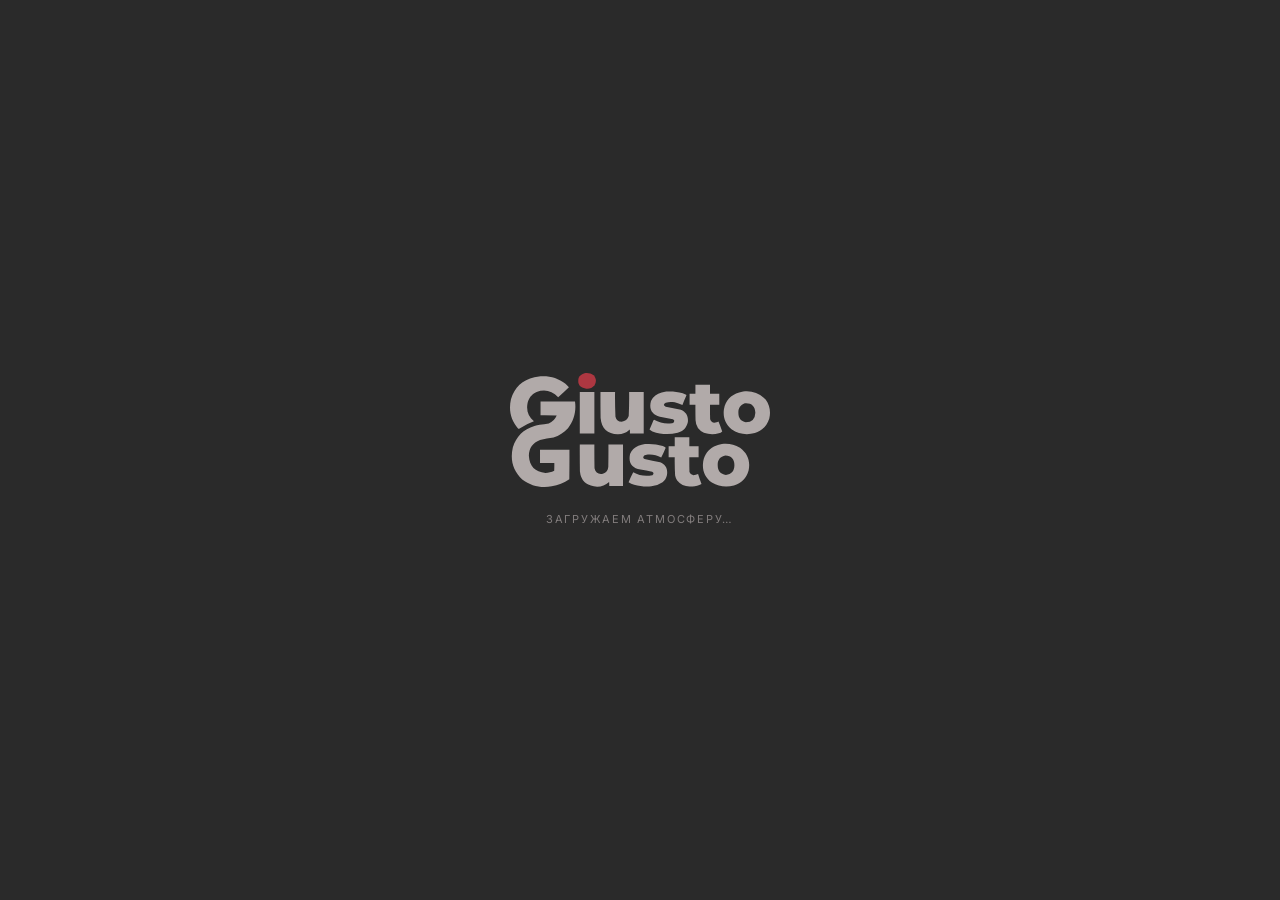
<file: index.html>
<!doctype html>
<html lang="ru" itemscope itemtype="https://schema.org/Restaurant">

<head>
  <meta charset="UTF-8" />
  <meta name="viewport" content="width=device-width, initial-scale=1.0, viewport-fit=cover" />

  <!-- Favicon -->
  <link rel="icon" type="image/png" href="favicon-96x96.png" sizes="96x96" />
  <link rel="icon" type="image/svg+xml" href="favicon.svg" />
  <link rel="shortcut icon" href="favicon.ico" />
  <link rel="apple-touch-icon" sizes="180x180" href="apple-touch-icon.png" />
  <link rel="manifest" href="site.webmanifest" />
  <meta name="apple-mobile-web-app-title" content="Giusto Gusto" />

  <!-- SEO -->
  <title>Giusto Gusto — итальянское кафе в Санкт-Петербурге | Пицца и паста в СПб</title>
  <meta name="description"
    content="Giusto Gusto — уютное итальянское кафе и ресторан в центре Санкт-Петербурга на Фонтанке. Настоящая неаполитанская пицца из дровяной печи и свежая паста. Почувствуйте вкус Италии в самом сердце СПб." />
  <meta name="keywords"
    content="Giusto Gusto, Джусто Густо, итальянское кафе, ресторан Санкт-Петербург, кафе Санкт-Петербург, итальянское кафе СПб, питер кафе, итальянское кафе питер, неаполитанская пицца, пицца из дровяной печи, свежая паста, итальянская кухня, кафе на Фонтанке, кафе центр Петербурга, где поесть пиццу в Петербурге, куда сходить поесть СПб, лучшая пицца Петербург, итальянский ресторан СПб, паста Петербург, гриль кафе, кафе с открытой кухней, обед СПб, ужин Петербург, пиццерия Санкт-Петербург, вкусная еда Петербург, итальянская пицца СПб, ресторан итальянской кухни" />
  <meta name="author" content="Giusto Gusto" />
  <meta name="robots" content="index, follow, max-snippet:-1, max-image-preview:large, max-video-preview:-1" />
  <link rel="canonical" href="https://giustogusto.ru/" />

  <!-- Geo targeting -->
  <meta name="geo.region" content="RU-SPE" />
  <meta name="geo.placename" content="Санкт-Петербург" />
  <meta name="geo.position" content="59.922896;30.319174" />
  <meta name="ICBM" content="59.922896, 30.319174" />

  <meta name="theme-color" content="#2A2A2A" />
  <meta name="mobile-web-app-capable" content="yes" />
  <meta name="apple-mobile-web-app-status-bar-style" content="default" />
  <meta name="format-detection" content="telephone=yes" />

  <!-- Open Graph -->
  <meta property="og:type" content="restaurant" />
  <meta property="og:title" content="Giusto Gusto — итальянское кафе в Санкт-Петербурге" />
  <meta property="og:description"
    content="Настоящая неаполитанская пицца из дровяной печи и свежая паста на Фонтанке. Ежедневно 11:30–22:00." />
  <meta property="og:url" content="https://giustogusto.ru/" />
  <meta property="og:site_name" content="Giusto Gusto" />
  <meta property="og:locale" content="ru_RU" />
  <meta property="og:image" content="https://giustogusto.ru/welcome/assets/img/bg/og.jpg" />
  <meta property="og:image:width" content="1200" />
  <meta property="og:image:height" content="630" />
  <meta property="og:image:alt" content="Неаполитанская пицца Giusto Gusto" />
  <meta property="restaurant:contact_info:street_address" content="наб. р. Фонтанки, 109" />
  <meta property="restaurant:contact_info:locality" content="Санкт-Петербург" />
  <meta property="restaurant:contact_info:country_name" content="Россия" />
  <meta property="place:location:latitude" content="59.922896" />
  <meta property="place:location:longitude" content="30.319174" />

  <!-- Twitter -->
  <meta name="twitter:card" content="summary_large_image" />
  <meta name="twitter:title" content="Giusto Gusto — итальянское кафе в Санкт-Петербурге" />
  <meta name="twitter:description"
    content="Настоящая неаполитанская пицца из дровяной печи и свежая паста на Фонтанке." />
  <meta name="twitter:image" content="https://giustogusto.ru/welcome/assets/img/bg/og.jpg" />
  <meta name="twitter:image:alt" content="Неаполитанская пицца Giusto Gusto" />

  <!-- Fonts -->
  <link rel="preconnect" href="https://fonts.googleapis.com" />
  <link rel="preconnect" href="https://fonts.gstatic.com" crossorigin />
  <link
    href="https://fonts.googleapis.com/css2?family=Cormorant+Garamond:ital,wght@0,400;0,500;0,600;0,700;1,400;1,500;1,600&family=Inter:wght@400;500;600&display=swap"
    rel="stylesheet" />

  <link rel="stylesheet" href="css/style.css" />

  <!-- Yandex.Metrika counter -->
  <script type="text/javascript">
    (function(m,e,t,r,i,k,a){
      m[i]=m[i]||function(){(m[i].a=m[i].a||[]).push(arguments)};
      m[i].l=1*new Date();
      for (var j = 0; j < document.scripts.length; j++) {if (document.scripts[j].src === r) { return; }}
      k=e.createElement(t),a=e.getElementsByTagName(t)[0],k.async=1,k.src=r,a.parentNode.insertBefore(k,a)
    })(window, document,'script','https://mc.yandex.ru/metrika/tag.js?id=107738729', 'ym');
    ym(107738729, 'init', {ssr:true, webvisor:true, clickmap:true, ecommerce:"dataLayer", referrer: document.referrer, url: location.href, accurateTrackBounce:true, trackLinks:true});
  </script>
  <noscript><div><img src="https://mc.yandex.ru/watch/107738729" style="position:absolute; left:-9999px;" alt="" /></div></noscript>
  <!-- /Yandex.Metrika counter -->

  <!-- JSON-LD: Restaurant -->
  <script type="application/ld+json">
    {
      "@context": "https://schema.org",
      "@type": "Restaurant",
      "name": "Giusto Gusto",
      "alternateName": "Джусто Густо",
      "description": "Итальянское кафе с открытой кухней на набережной Фонтанки в Санкт-Петербурге. Настоящая неаполитанская пицца из дровяной печи и свежая паста.",
      "url": "https://giustogusto.ru/",
      "email": "info@giustogusto.ru",
      "servesCuisine": ["Итальянская", "Неаполитанская пицца", "Паста"],
      "priceRange": "₽₽",
      "currenciesAccepted": "RUB",
      "paymentAccepted": "Наличные, Банковские карты",
      "image": [
        "https://giustogusto.ru/welcome/assets/img/bg/bg-pizza.png",
        "https://giustogusto.ru/welcome/assets/img/bg/about-bg.jpg"
      ],
      "logo": "https://giustogusto.ru/welcome/assets/img/logos/logo-dark-full.svg",
      "sameAs": [
        "https://t.me/giustogustocaffe"
      ],
      "address": {
        "@type": "PostalAddress",
        "streetAddress": "набережная реки Фонтанки, 109",
        "addressLocality": "Санкт-Петербург",
        "addressRegion": "Санкт-Петербург",
        "postalCode": "190005",
        "addressCountry": {
          "@type": "Country",
          "name": "RU"
        }
      },
      "geo": {
        "@type": "GeoCoordinates",
        "latitude": 59.922896,
        "longitude": 30.319174
      },
      "hasMap": "https://yandex.ru/maps/-/CDaFe08q",
      "openingHoursSpecification": {
        "@type": "OpeningHoursSpecification",
        "dayOfWeek": ["Monday","Tuesday","Wednesday","Thursday","Friday","Saturday","Sunday"],
        "opens": "11:30",
        "closes": "22:00"
      },
      "acceptsReservations": true,
      "menu": "https://giustogusto.ru/",
      "hasMenu": {
        "@type": "Menu",
        "name": "Основное меню",
        "hasMenuSection": [
          {
            "@type": "MenuSection",
            "name": "Пицца",
            "description": "Неаполитанская пицца из дровяной печи на долгой ферментации"
          },
          {
            "@type": "MenuSection",
            "name": "Паста",
            "description": "Свежая паста ручной работы"
          },
          {
            "@type": "MenuSection",
            "name": "Салаты и закуски"
          },
          {
            "@type": "MenuSection",
            "name": "Десерты и напитки"
          }
        ]
      },
      "amenityFeature": [
        { "@type": "LocationFeatureSpecification", "name": "Открытая кухня", "value": true },
        { "@type": "LocationFeatureSpecification", "name": "Дровяная печь", "value": true },
        { "@type": "LocationFeatureSpecification", "name": "Wi-Fi", "value": true }
      ],
      "aggregateRating": {
        "@type": "AggregateRating",
        "ratingValue": "4.8",
        "bestRating": "5",
        "ratingCount": "120"
      }
    }
    </script>

  <!-- JSON-LD: WebSite (для Яндекс и Google) -->
  <script type="application/ld+json">
    {
      "@context": "https://schema.org",
      "@type": "WebSite",
      "name": "Giusto Gusto",
      "alternateName": "Джусто Густо",
      "url": "https://giustogusto.ru/"
    }
    </script>

  <!-- JSON-LD: BreadcrumbList -->
  <script type="application/ld+json">
    {
      "@context": "https://schema.org",
      "@type": "BreadcrumbList",
      "itemListElement": [
        {
          "@type": "ListItem",
          "position": 1,
          "name": "Giusto Gusto",
          "item": "https://giustogusto.ru/"
        },
        {
          "@type": "ListItem",
          "position": 2,
          "name": "Кафе",
          "item": "https://giustogusto.ru/"
        }
      ]
    }
    </script>
</head>

<body>

  <!-- Preloader -->
  <div class="preloader" id="preloader" role="status" aria-label="Загрузка">
    <div class="preloader__inner">
      <img class="preloader__logo" src="assets/img/logos/logo-dark-full.svg" alt="Giusto Gusto" width="280"
        height="120" />
      <p class="preloader__hint">Загружаем атмосферу…</p>
    </div>
  </div>

  <!-- Background -->
  <div class="video-wrap" id="video-wrap" aria-hidden="true">
    <video class="bg-video" id="bg-video" autoplay muted loop playsinline preload="auto">
      <source src="assets/video/bg.mp4" type="video/mp4" />
    </video>
    <img class="bg-image section-bg" data-section-bg="about-section" src="assets/img/bg/about-bg.jpg" alt="" />
    <img class="bg-image section-bg" data-section-bg="contacts-section" src="assets/img/bg/contacts-bg.jpg" alt="" />
    <div class="vignette"></div>
    <div class="grain"></div>
    <div class="section-overlay"></div>
  </div>

  <!-- Header -->
  <header class="header" id="header">
    <a class="brand" href="/" aria-label="Giusto Gusto — на главную">
      <img class="brand__logo" src="assets/img/logos/logo-light.svg" alt="Giusto Gusto" width="140" height="40" />
    </a>
  </header>

  <!-- Hero -->
  <main>
    <section class="hero" id="hero" aria-labelledby="hero-title">

      <div class="hero__top" aria-hidden="true"></div>

      <div class="hero__center">
        <h1 id="hero-title" itemprop="name">
          <span class="sr-only">Giusto Gusto — итальянское кафе и ресторан в Санкт-Петербурге</span>
          <img class="hero__logo" src="assets/img/logos/logo-dark-full.svg" alt="Giusto Gusto — итальянское кафе"
            width="420" height="240" fetchpriority="high" />
        </h1>
        <div class="hero__line"></div>
        <p class="hero__desc" itemprop="description">
          Неаполитанская пицца из&nbsp;дровяной печи и&nbsp;свежая паста.
        </p>
      </div>

      <div class="hero__bottom">
        <div class="hero__actions">
          <a href="tel:+79992437999" class="btn btn--warm">Забронировать столик</a>
        </div>
      </div>
    </section>
  </main>

  <!-- Bottom bar -->
  <nav class="bottom-bar" id="bottom-bar" aria-label="Навигация">
    <a class="bottom-bar__item" href="#about-section" data-section="about">
      <span class="bottom-bar__icon" aria-hidden="true">
        <svg width="20" height="20" viewBox="0 0 24 24" fill="none" stroke="currentColor" stroke-width="1.5"
          stroke-linecap="round" stroke-linejoin="round">
          <circle cx="12" cy="12" r="10" />
          <path d="M12 16v-4" />
          <path d="M12 8h.01" />
        </svg>
      </span>
      <span class="bottom-bar__label">О нас</span>
    </a>
    <a class="bottom-bar__item" href="assets/menu.pdf" target="_blank" rel="noopener noreferrer">
      <span class="bottom-bar__icon" aria-hidden="true">
        <svg width="20" height="20" viewBox="0 0 24 24" fill="none" stroke="currentColor" stroke-width="1.5"
          stroke-linecap="round" stroke-linejoin="round">
          <path d="M2 3h6a4 4 0 0 1 4 4v14a3 3 0 0 0-3-3H2z" />
          <path d="M22 3h-6a4 4 0 0 0-4 4v14a3 3 0 0 1 3-3h7z" />
        </svg>
      </span>
      <span class="bottom-bar__label">Меню</span>
    </a>
    <a class="bottom-bar__item" href="#contacts-section" data-section="contacts">
      <span class="bottom-bar__icon" aria-hidden="true">
        <svg width="20" height="20" viewBox="0 0 24 24" fill="none" stroke="currentColor" stroke-width="1.5"
          stroke-linecap="round" stroke-linejoin="round">
          <path
            d="M22 16.92v3a2 2 0 0 1-2.18 2 19.79 19.79 0 0 1-8.63-3.07 19.5 19.5 0 0 1-6-6 19.79 19.79 0 0 1-3.07-8.67A2 2 0 0 1 4.11 2h3a2 2 0 0 1 2 1.72c.12.82.36 1.85.7 2.81a2 2 0 0 1-.45 2.11L8.09 9.91a16 16 0 0 0 6 6l1.27-1.27a2 2 0 0 1 2.11-.45c.96.34 1.99.58 2.81.7A2 2 0 0 1 22 16.92z" />
        </svg>
      </span>
      <span class="bottom-bar__label">Контакты</span>
    </a>
  </nav>

  <!-- Section cards -->
  <div class="sections" aria-live="polite">

    <section class="section-card section-card--scroll" id="about-section" aria-labelledby="about-title"
      aria-hidden="true">
      <button class="section-card__close" data-close-section aria-label="Закрыть" type="button">
        <svg width="22" height="22" viewBox="0 0 24 24" fill="none" stroke="currentColor" stroke-width="1.5"
          stroke-linecap="round">
          <line x1="18" y1="6" x2="6" y2="18" />
          <line x1="6" y1="6" x2="18" y2="18" />
        </svg>
      </button>
      <h2 id="about-title">О нас</h2>
      <p>Для команды Giusto Gusto паста – один из главных столпов. Рядом с пиццей, но на своей особенной высоте. Это центр уважения к традициям, центр мастерства и домашнего тепла.</p>
      <p>Мы создаем её сами. Ведь настоящая паста не рождается в коробке – она рождается прямо здесь, на нашей кухне.</p>
      <ul class="chips" role="list">
        <li class="chip">Неаполитанская пицца</li>
        <li class="chip">Свежая паста</li>
        <li class="chip">Дровяная печь</li>
      </ul>
    </section>


    <section class="section-card section-card--scroll" id="contacts-section" aria-labelledby="contacts-title"
      aria-hidden="true">
      <button class="section-card__close" data-close-section aria-label="Закрыть" type="button">
        <svg width="22" height="22" viewBox="0 0 24 24" fill="none" stroke="currentColor" stroke-width="1.5"
          stroke-linecap="round">
          <line x1="18" y1="6" x2="6" y2="18" />
          <line x1="6" y1="6" x2="18" y2="18" />
        </svg>
      </button>
      <h2 id="contacts-title">Контакты</h2>
      <dl class="contact-rows">
        <div class="meta-row">
          <dt>Адрес</dt>
          <dd itemprop="address">наб. р. Фонтанки, 109</dd>
        </div>
        <div class="meta-row">
          <dt>Телефон</dt>
          <dd><a href="tel:+79992437999">+7 (999) 243-79-99</a></dd>
        </div>
        <div class="meta-row">
          <dt>Telegram</dt>
          <dd><a href="https://t.me/giustogustocaffe" target="_blank" rel="noreferrer">t.me/giustogustocaffe</a></dd>
        </div>
        <div class="meta-row">
          <dt>Часы</dt>
          <dd>11:30 – 22:00, ежедневно</dd>
        </div>
      </dl>
      <div class="section-card__map">
        <iframe src="https://yandex.ru/map-widget/v1/?ll=30.319174%2C59.922896&z=17&pt=30.319174,59.922896,pm2rdm"
          width="100%" height="200" allowfullscreen loading="lazy"
          allow="geolocation" referrerpolicy="no-referrer-when-downgrade"
          style="border-radius:12px;opacity:.85;border:0"></iframe>
      </div>
      <div class="section-card__actions">
        <a href="tel:+79992437999" class="btn btn--warm">Забронировать стол</a>
      </div>
    </section>

  </div>

  <footer class="footer" role="contentinfo">
    <small>© <span id="year"></span> Giusto Gusto</small>
    <div class="sr-only">
      <h2>Лучшее итальянское кафе и ресторан в Санкт-Петербурге</h2>
      <p>Ищете, где поесть в центре Питера? Giusto Gusto — это уютное кафе на Фонтанке, где вас ждет настоящая итальянская кухня. 
      Мы гордимся нашей неаполитанской пиццей из дровяной печи и домашней пастой ручной работы. 
      Наш ресторан в СПб идеально подходит для обеда с друзьями или романтического ужина. 
      Попробуйте лучшие блюда итальянской кухни в самом сердце Санкт-Петербурга: неаполитанская пицца, свежая паста, гриль и авторские десерты.
      Giusto Gusto (Джусто Густо) — ваше любимое место в Петербурге.</p>
      <ul>
        <li>итальянское кафе Санкт-Петербург</li>
        <li>ресторан в центре СПб</li>
        <li>пицца из дровяной печи Питер</li>
        <li>вкусная паста Санкт-Петербург</li>
        <li>кафе на набережной Фонтанки</li>
        <li>где поужинать в Петербурге</li>
        <li>лучшая пиццерия СПб</li>
      </ul>
    </div>
  </footer>

  <script src="js/script.js"></script>
</body>

</html>
</file>
<file: css/style.css>
:root{--graphite: #2A2A2A;--yellow: #E6D48D;--red: #E63D4C;--purple: #5B5B9C;--bg: #0c0a08;--text: #f5ede3;--muted: rgba(#f5ede3, .6);--cream: #f5ede3;--accent: #E63D4C;--glass: rgba(12, 10, 8, .6);--glass-strong: rgba(18, 14, 10, .88);--glass-border: rgba(255, 255, 255, .08);--radius: 18px;--shadow: 0 20px 60px rgba(0, 0, 0, .5);--sans: Inter, system-ui, -apple-system, sans-serif;--serif: Cormorant Garamond, Georgia, serif;--safe-b: env(safe-area-inset-bottom, 0px)}*,*::before,*::after{box-sizing:border-box;margin:0;padding:0}html{scroll-behavior:smooth;-webkit-tap-highlight-color:rgba(0,0,0,0)}body{font-family:var(--sans),serif;background:var(--bg);color:var(--text);line-height:1.5;overflow:hidden;height:100dvh;-webkit-font-smoothing:antialiased}a{color:inherit;text-decoration:none}ul,ol{list-style:none}button{background:none;border:none;color:inherit;cursor:pointer;font:inherit}.sr-only{position:absolute;width:1px;height:1px;padding:0;margin:-1px;overflow:hidden;clip:rect(0, 0, 0, 0);white-space:nowrap;border:0}.preloader{position:fixed;inset:0;z-index:1000;display:grid;place-items:center;background:var(--graphite);transition:opacity 1s cubic-bezier(0.4, 0, 0.2, 1),visibility 1s}.preloader.is-hidden{opacity:0;visibility:hidden;pointer-events:none}.preloader.is-hidden .preloader__logo,.preloader.is-hidden .preloader__hint{animation:none;opacity:0}.preloader__inner{text-align:center}.preloader__logo{width:min(260px,60vw);height:auto;display:block;opacity:0;transform:scale(0.96);animation:logo-in .8s .15s ease forwards}.preloader__hint{font-size:11px;letter-spacing:.16em;text-transform:uppercase;color:rgba(236,225,224,.45);margin-top:24px;opacity:0;animation:logo-in .6s .6s ease forwards,hint-pulse 2s 1.2s ease-in-out infinite}@keyframes logo-in{from{opacity:0;transform:scale(0.96)}to{opacity:1;transform:scale(1)}}@keyframes hint-pulse{0%,100%{opacity:1}50%{opacity:.3}}.video-wrap{position:fixed;inset:0;z-index:0;overflow:hidden;background:var(--bg)}.bg-video{position:absolute;inset:0;width:100%;height:100%;object-fit:cover;object-position:center 30%;opacity:1;transition:opacity .5s ease}.bg-image{position:absolute;inset:0;width:100%;height:100%;object-fit:cover;object-position:center 30%;opacity:0;transition:opacity .5s ease}.bg-image.is-visible{opacity:1}.vignette{position:absolute;inset:0;z-index:1;pointer-events:none;background:linear-gradient(to bottom, rgba(0, 0, 0, 0.6) 0%, transparent 22%),linear-gradient(to top, rgba(12, 10, 8, 0.95) 0%, rgba(12, 10, 8, 0.6) 35%, transparent 65%),radial-gradient(ellipse at center, transparent 30%, rgba(0, 0, 0, 0.55) 100%)}.grain{position:absolute;inset:-50%;z-index:2;width:200%;height:200%;background-image:url("data:image/svg+xml,%3Csvg viewBox='0 0 256 256' xmlns='http://www.w3.org/2000/svg'%3E%3Cfilter id='g'%3E%3CfeTurbulence type='fractalNoise' baseFrequency='0.9' numOctaves='4' stitchTiles='stitch'/%3E%3C/filter%3E%3Crect width='100%25' height='100%25' filter='url(%23g)' opacity='0.03'/%3E%3C/svg%3E");background-size:256px;opacity:.4;pointer-events:none;animation:grain 8s steps(10) infinite;will-change:transform}@keyframes grain{0%,100%{transform:translate(0, 0)}10%{transform:translate(-5%, -10%)}20%{transform:translate(-15%, 5%)}30%{transform:translate(7%, -20%)}40%{transform:translate(-5%, 15%)}50%{transform:translate(-15%, 10%)}60%{transform:translate(15%, 0)}70%{transform:translate(0, 10%)}80%{transform:translate(3%, 20%)}90%{transform:translate(-10%, 10%)}}.section-overlay{position:absolute;inset:0;z-index:3;background:rgba(12,10,8,.55);opacity:0;pointer-events:none;transition:opacity .4s cubic-bezier(0.4, 0, 0.2, 1)}body.section-open .section-overlay{opacity:1}.header{position:fixed;top:0;left:0;right:0;z-index:50;display:flex;align-items:center;justify-content:space-between;padding:16px 20px;transition:background .4s ease}body.is-loaded .header{background:rgba(12,10,8,.65)}.header__cta{display:inline-flex;align-items:center;gap:8px;padding:9px 18px;border-radius:999px;border:1px solid rgba(245,237,227,.2);font-size:11px;font-weight:600;letter-spacing:.12em;text-transform:uppercase;color:var(--cream);transition:all .3s ease}.header__cta:hover{background:rgba(245,237,227,.08);border-color:rgba(245,237,227,.35)}.header__cta-dot{width:6px;height:6px;border-radius:50%;background:var(--accent);box-shadow:0 0 8px rgba(232,69,60,.5);animation:pulse 2.5s ease-in-out infinite}.brand__logo{height:26px;width:auto;display:block;opacity:.9;transition:opacity .3s}.brand:hover .brand__logo{opacity:1}@keyframes pulse{0%,100%{opacity:1;transform:scale(1)}50%{opacity:.6;transform:scale(0.8)}}.hero{position:relative;z-index:10;height:100dvh;display:flex;flex-direction:column;justify-content:space-between;align-items:center;text-align:center;padding:90px 24px calc(140px + var(--safe-b))}.hero__top{padding-top:10px}.hero__center{display:flex;flex-direction:column;align-items:center;transition:opacity .3s ease}.hero__logo{width:min(340px,80vw);height:auto;display:block;mix-blend-mode:screen;filter:brightness(1.1)}.hero__line{width:50px;height:1px;background:rgba(245,237,227,.35);margin:24px 0}.hero__desc{font-family:var(--serif),serif;font-size:18px;font-weight:400;line-height:1.7;color:rgba(245,237,227,.8);max-width:400px;letter-spacing:.01em;text-shadow:0 2px 16px rgba(0,0,0,.6)}.hero__bottom{display:flex;flex-direction:column;align-items:center;gap:16px;transition:opacity .3s ease}.hero__actions{display:flex;flex-direction:column;gap:10px;width:100%;max-width:320px}.hero__actions .btn{width:100%}.hero__meta{display:flex;align-items:center;gap:6px;flex-wrap:wrap;justify-content:center;font-size:12px;font-weight:500;color:rgba(245,237,227,.4);letter-spacing:.04em}.hero__meta a{color:rgba(245,237,227,.5);transition:color .2s}.hero__meta a:hover{color:var(--cream)}.hero__meta .sep{color:rgba(245,237,227,.2)}.bottom-bar{position:fixed;bottom:0;left:0;right:0;z-index:60;display:flex;align-items:stretch;justify-content:center;gap:2px;padding:6px 12px calc(6px + var(--safe-b));background:rgba(12,10,8,.85);border-top:1px solid hsla(0,0%,100%,.05);transform:translateY(100%);transition:transform .6s .4s cubic-bezier(0.4, 0, 0.2, 1)}body.is-loaded .bottom-bar{transform:translateY(0)}.bottom-bar__item{flex:1;max-width:110px;display:flex;flex-direction:column;align-items:center;gap:3px;padding:10px 6px 8px;border-radius:14px;color:rgba(245,237,227,.5);transition:all .25s ease;-webkit-tap-highlight-color:rgba(0,0,0,0)}.bottom-bar__item:hover,.bottom-bar__item.is-active{color:var(--cream);background:rgba(245,237,227,.06);transform:translateY(-1px)}.bottom-bar__icon{display:flex;align-items:center;justify-content:center;width:28px;height:28px}.bottom-bar__label{font-size:9px;font-weight:600;letter-spacing:.1em;text-transform:uppercase}.footer{display:none}.hero__center,.hero__bottom{opacity:0;transform:translateY(18px)}body.is-loaded .hero__center{animation:fade-up .8s .15s cubic-bezier(0.4, 0, 0.2, 1) forwards}body.is-loaded .hero__bottom{animation:fade-up .8s .4s cubic-bezier(0.4, 0, 0.2, 1) forwards}body.is-loaded.section-open .hero__center,body.is-loaded.section-open .hero__bottom{animation:none;opacity:0;pointer-events:none}@keyframes fade-up{from{opacity:0;transform:translateY(18px)}to{opacity:1;transform:translateY(0)}}@media(min-width: 768px){.hero{padding:100px 48px calc(140px + var(--safe-b))}.hero__logo{width:min(400px,45vw)}.hero__desc{font-size:19px;max-width:460px}.bottom-bar{gap:6px;padding:8px 24px calc(8px + var(--safe-b))}.bottom-bar__item{flex-direction:row;gap:8px;padding:12px 20px;max-width:150px}.bottom-bar__label{font-size:11px}.section-card{max-width:520px;padding:30px 28px}}@media(min-width: 1024px){.hero__logo{width:min(440px,35vw)}.section-card{left:auto;right:40px;max-width:460px}}@media(prefers-reduced-motion: reduce){html{scroll-behavior:auto}.preloader,.bg-video,.section-card,.bottom-bar{transition:none}.hero__center,.hero__bottom{animation:none !important;opacity:1;transform:none}.grain{animation:none}}.btn{display:inline-flex;align-items:center;justify-content:center;padding:14px 28px;border:1px solid rgba(0,0,0,0);border-radius:999px;font-family:var(--sans),serif;font-size:12px;font-weight:600;letter-spacing:.1em;text-transform:uppercase;cursor:pointer;transition:all .3s ease}.btn:active{transform:translateY(1px)}.btn--warm{color:var(--bg);background:var(--cream);box-shadow:0 8px 30px rgba(245,237,227,.15)}.btn--warm:hover{transform:translateY(-2px);box-shadow:0 12px 40px rgba(245,237,227,.25);background:#fff}.btn--outline{color:var(--cream);border-color:rgba(245,237,227,.2);background:rgba(0,0,0,0)}.btn--outline:hover{background:rgba(245,237,227,.06);border-color:rgba(245,237,227,.35);transform:translateY(-2px)}.sections{position:fixed;inset:0;z-index:70;pointer-events:none;display:flex;align-items:flex-end;justify-content:center;padding:0 12px calc(82px + var(--safe-b))}.section-card{position:absolute;bottom:calc(82px + var(--safe-b));left:12px;right:12px;max-width:500px;margin:0 auto;padding:26px 24px;border-radius:var(--radius);background:rgba(18,14,10,.94);border:1px solid var(--glass-border);pointer-events:auto;opacity:0;visibility:hidden;transform:translateY(20px);transition:opacity .4s cubic-bezier(0.4, 0, 0.2, 1),visibility .4s,transform .4s cubic-bezier(0.4, 0, 0.2, 1)}.section-card.is-open{opacity:1;visibility:visible;transform:translateY(0)}.section-card__close{position:absolute;top:14px;right:14px;width:34px;height:34px;display:grid;place-items:center;border-radius:10px;background:hsla(0,0%,100%,.04);border:1px solid hsla(0,0%,100%,.08);color:rgba(245,237,227,.6);transition:all .2s}.section-card__close:hover{background:hsla(0,0%,100%,.1);color:var(--text)}.section-card h2{font-family:var(--serif),serif;font-size:26px;font-weight:600;letter-spacing:.01em;margin-bottom:10px;padding-right:40px}.section-card p{color:rgba(245,237,227,.6);font-size:14px;line-height:1.65;margin-bottom:14px}.section-card__meta,.section-card .contact-rows{display:grid;gap:0}.section-card__map{margin-top:20px}.section-card__actions{display:flex;justify-content:center;gap:10px;flex-wrap:wrap;margin-top:20px}.chips{display:flex;flex-wrap:wrap;gap:8px;margin-bottom:16px}.chip{padding:6px 12px;border-radius:999px;background:rgba(245,237,227,.05);border:1px solid rgba(245,237,227,.1);font-size:12px;font-weight:500;color:rgba(245,237,227,.75);font-family:var(--serif),serif;font-style:italic}.meta-row{display:flex;align-items:baseline;justify-content:space-between;gap:12px;padding:10px 0;border-bottom:1px solid hsla(0,0%,100%,.05)}.meta-row:last-child{border-bottom:none}.meta-row dt{font-size:10px;font-weight:600;letter-spacing:.14em;text-transform:uppercase;color:rgba(245,237,227,.4);flex-shrink:0}.meta-row dd{font-weight:500;font-size:14px;text-align:right;color:var(--cream)}.meta-row dd a{color:var(--cream);opacity:.8;transition:opacity .2s}.meta-row dd a:hover{opacity:1;text-decoration:underline}/*# sourceMappingURL=style.css.map */
</file>
